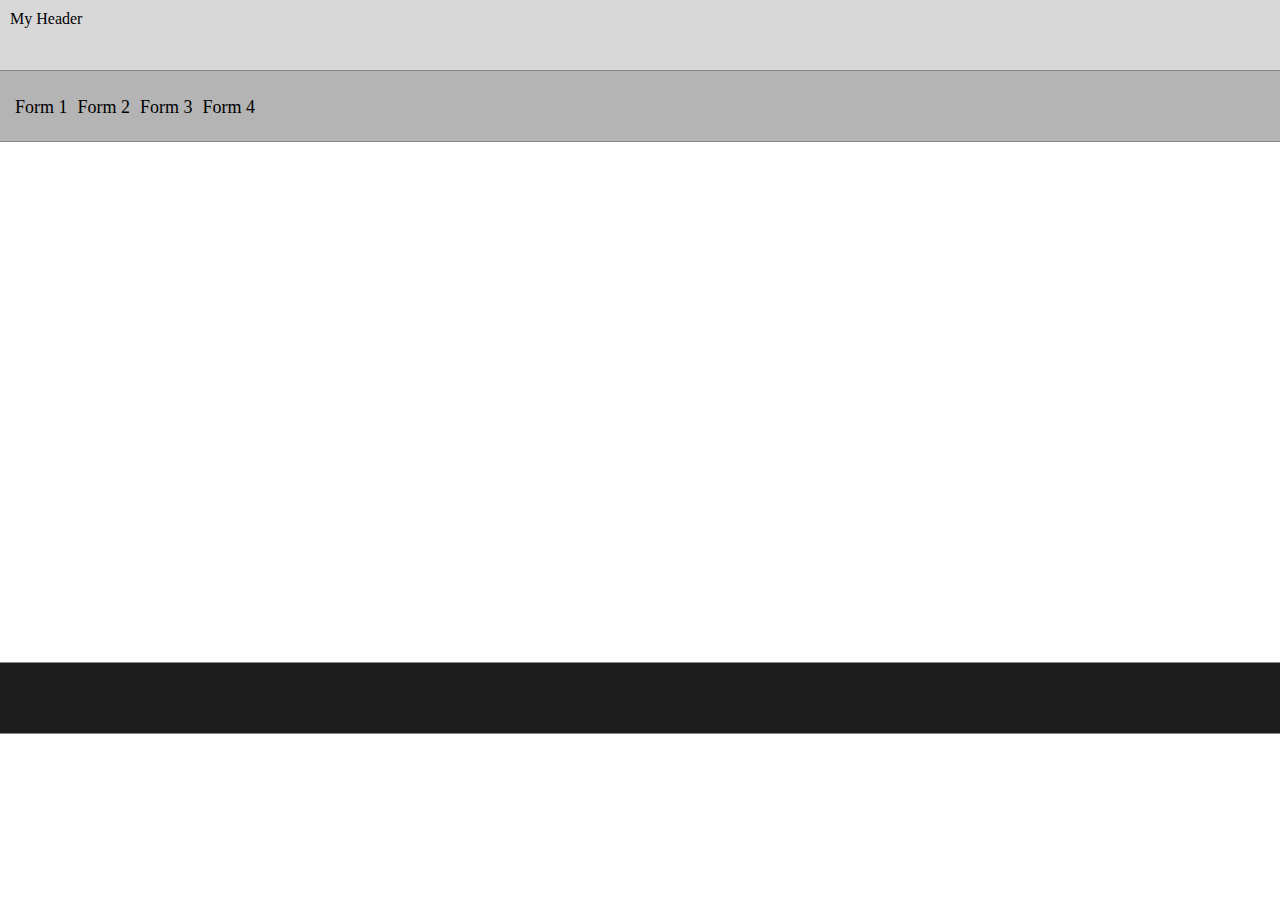
<file: index.html>
<!DOCTYPE html>
<html lang="en">
<head>
    <meta charset="UTF-8">
    <meta name="viewport" content="width=device-width, initial-scale=1.0">
    <title>Document</title>
    <script src="./index.js"></script>
    <link rel="stylesheet" href="./Styles/MyStyles.css">
</head>
<body id="myRoot">  
</body>
</html>
</file>
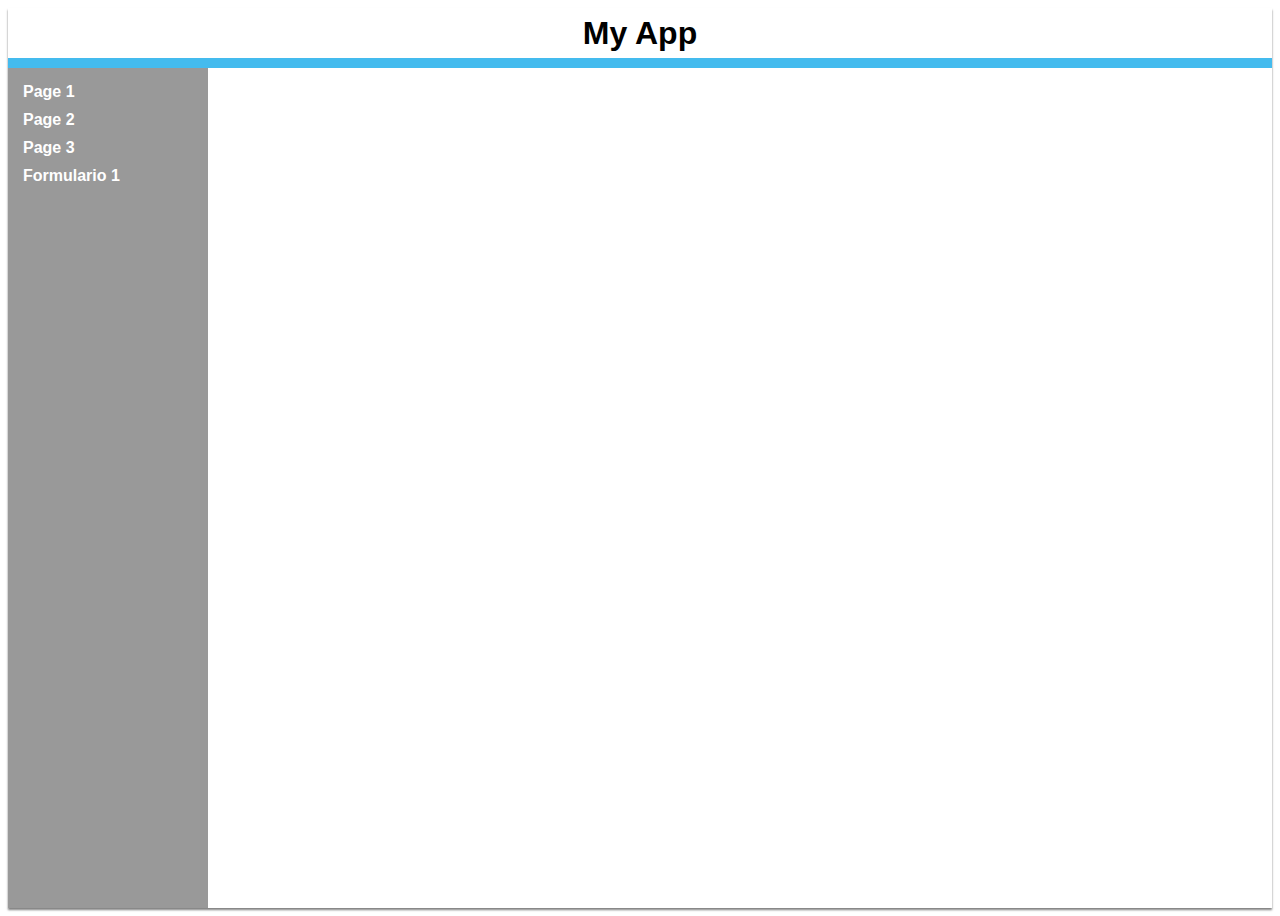
<file: DevOComps/index.html>
<!DOCTYPE html>
<html lang="es">
<head>
    <meta charset="UTF-8">
    <meta name="viewport" content="width=device-width, initial-scale=1.0">
    <title>Document</title>
    <script src="./index.js" type="module"></script>
</head>
<body id="MyApp">    
</body>
</html>
</file>
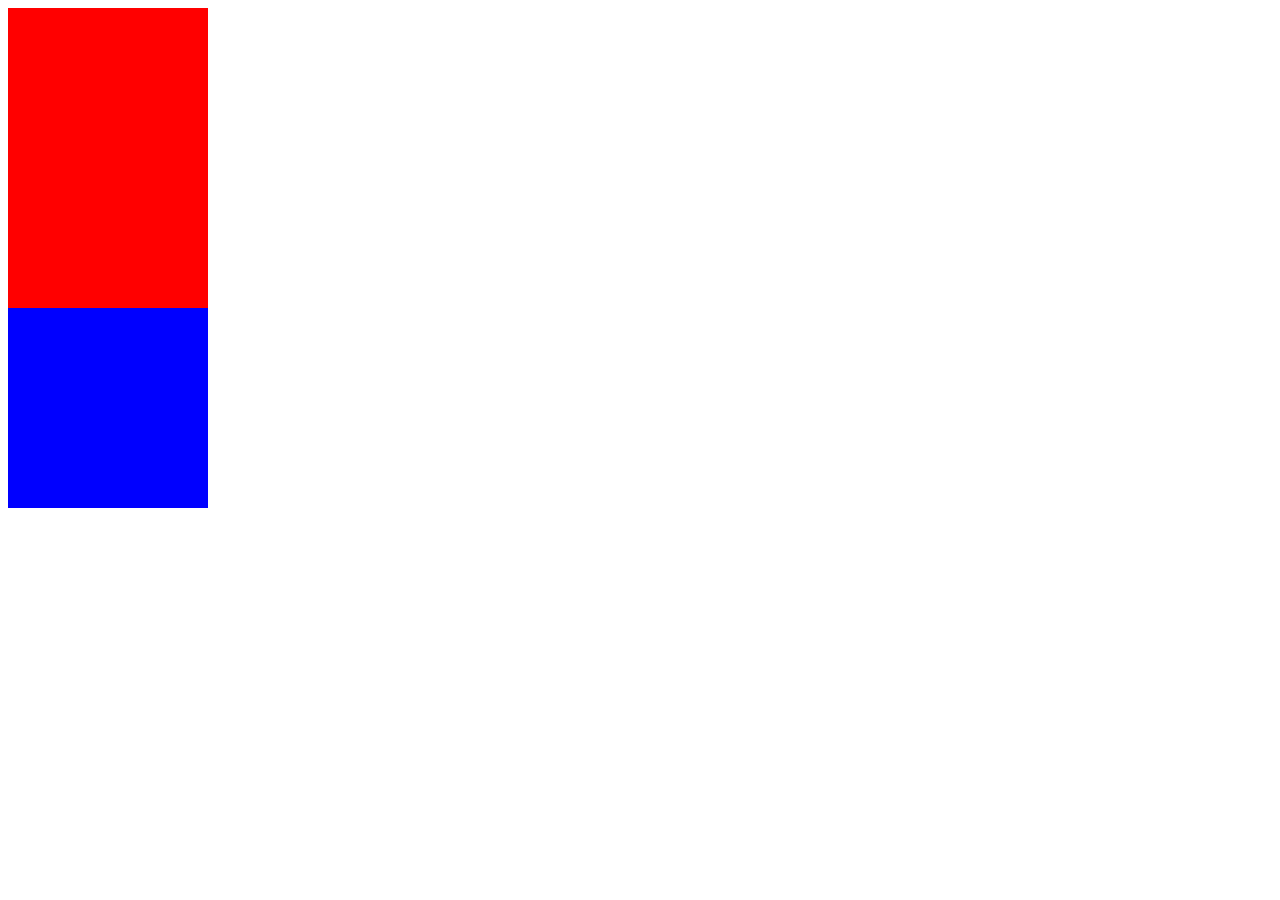
<file: WEBCOMPONENTS/STYLERENDER/index.html>
<!DOCTYPE html>
<html lang="en">
<head>
    <meta charset="UTF-8">
    <meta name="viewport" content="width=device-width, initial-scale=1.0">
    <title>Document</title>
    <script src="./WStyleRender.js"></script>
    <script src="./index.js"></script>
</head>
<body id="myRoot">
    <div id="myDiv"></div> 
    <div class="myDiv"></div>   
</body>
</html>
</file>
<file: Styles/MyStyles.css>
.container, body{
    margin: 0px;
    padding: 0px;
}
.container header{
    margin: 0px;
    padding: 10px;
    height: 50px;
    background-color: rgb(216, 216, 216);
    border-bottom: solid 1px #888888;
}
.container nav{
    margin: 0px;
    padding: 10px;
    height: 50px;
    background-color: rgb(180, 180, 180);
    border-bottom: solid 1px #888888;
}
.container main{
    margin: 0px;
    padding: 10px;
    min-height: 500px;
    background-color: rgb(255, 255, 255);
    border-bottom: solid 1px #888888;
}
.container footer{
    margin: 0px;
    padding: 10px;
    min-height: 50px;
    background-color: rgb(29, 29, 29);
    border-bottom: solid 1px #888888;    
}
.MyNav {
    display: flex;
    padding: 0px;
}
.MyNav li{
    list-style: none;
    cursor: pointer;
    margin-left: 5px;
    margin-right: 5px;
    font-size: 18px;
}
.MyCard {
    display: block;
    padding: 10px;
    border-radius: 0.3cm;
    border: solid #888888 2px;
    margin: 5px;
}
.divForm{
    width: 100%;
    margin: 5px;
    font-family: Arial, Helvetica, sans-serif;
    font-size: 1rem;
}
.divForm input[type=text], 
.divForm input[type=date],
.divForm input[type=number] {
    width: calc(98% - 20px);
    padding: 8px;
    border-radius: 0.2cm;
    border: solid 2px #888888;
    font-size: 1.1rem;
}
button{
    background-color: #0059ff;
    padding: 10px;
    border-radius: 0.2cm;
    color: #fff;
    border: none;
    cursor: pointer;
    display: block;
    width: 100%;
    margin: 5px;
}
</file>
